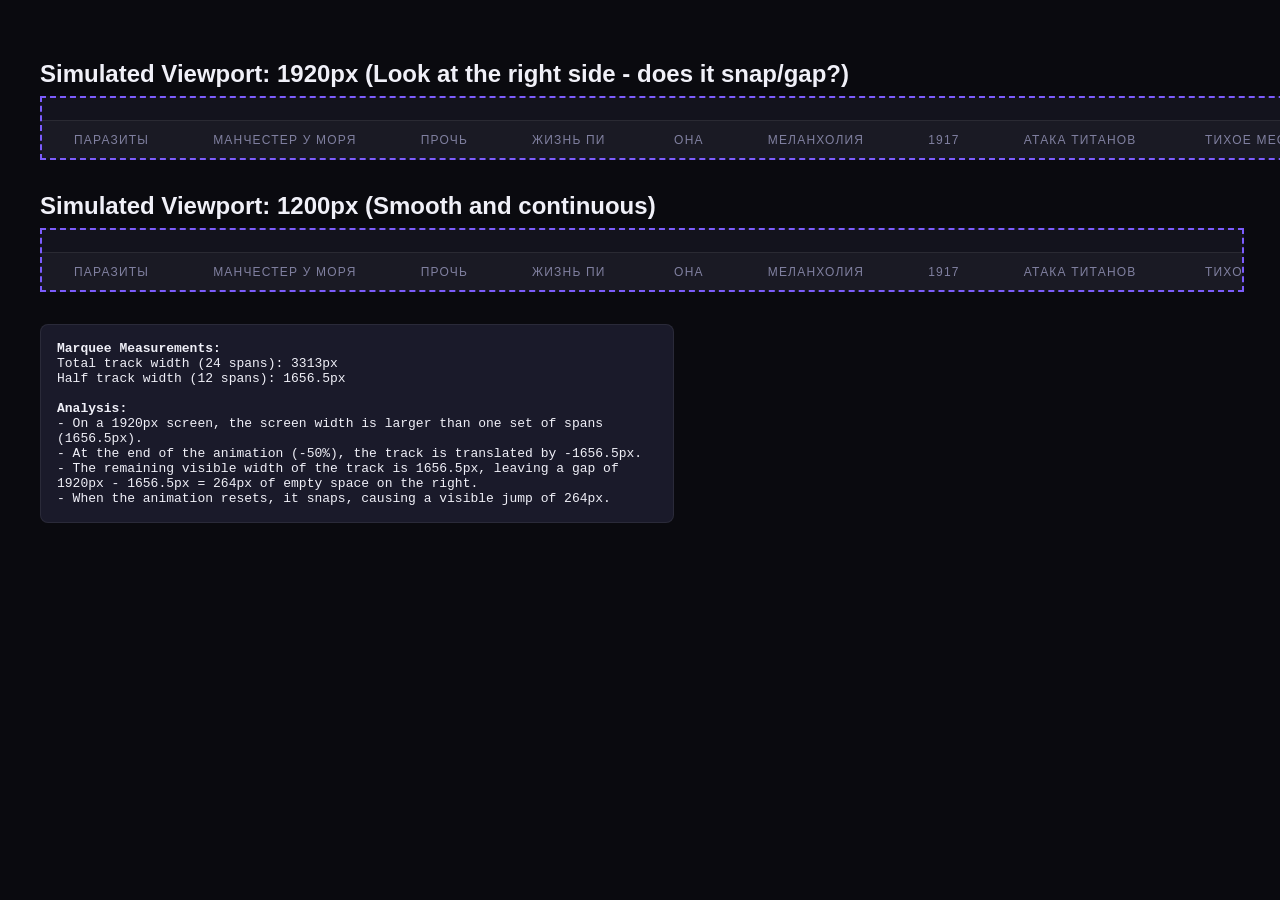
<file: .agents/challenger_milestone_1_1/test_marquee.html>
<!DOCTYPE html>
<html>
<head>
  <style>
    body { background: #0a0a0f; color: #f0f0f8; font-family: sans-serif; padding: 2rem; }
    h2 { margin-bottom: 0.5rem; }
    .viewport-simulation {
      border: 2px dashed #7c5cfc;
      background: #13131d;
      position: relative;
      height: 60px;
      overflow: hidden;
      margin-bottom: 2rem;
    }
    /* Set simulated viewport widths */
    .w-1920 { width: 1920px; }
    .w-1200 { width: 1200px; }
    
    .film-strip {
      position: absolute;
      bottom: 0;
      left: 0;
      right: 0;
      overflow: hidden;
      white-space: nowrap;
      background: rgba(255,255,255,.03);
      border-top: 1px solid rgba(255,255,255,0.07);
      padding: .6rem 0;
    }
    .film-strip-track {
      display: inline-block;
      animation: marquee 30s linear infinite;
    }
    .film-strip span {
      display: inline-block;
      margin: 0 2rem;
      font-size: .75rem;
      color: #8080a0;
      text-transform: uppercase;
      letter-spacing: .1em;
    }
    @keyframes marquee {
      0% { transform: translate3d(0, 0, 0); }
      100% { transform: translate3d(-50%, 0, 0); }
    }
    .log-box {
      background: #1a1a2a;
      border: 1px solid rgba(255,255,255,0.07);
      padding: 1rem;
      border-radius: 8px;
      max-width: 600px;
      font-family: monospace;
    }
  </style>
</head>
<body>
  <h2>Simulated Viewport: 1920px (Look at the right side - does it snap/gap?)</h2>
  <div class="viewport-simulation w-1920">
    <div class="film-strip">
      <div class="film-strip-track" id="track-1920">
        <span>Паразиты</span><span>Манчестер у моря</span><span>Прочь</span><span>Жизнь Пи</span>
        <span>Она</span><span>Меланхолия</span><span>1917</span><span>Атака титанов</span>
        <span>Тихое место</span><span>Euphoria</span><span>Аркейн</span><span>Душа</span>
        <span>Паразиты</span><span>Манчестер у моря</span><span>Прочь</span><span>Жизнь Пи</span>
        <span>Она</span><span>Меланхолия</span><span>1917</span><span>Атака титанов</span>
        <span>Тихое место</span><span>Euphoria</span><span>Аркейн</span><span>Душа</span>
      </div>
    </div>
  </div>

  <h2>Simulated Viewport: 1200px (Smooth and continuous)</h2>
  <div class="viewport-simulation w-1200">
    <div class="film-strip">
      <div class="film-strip-track">
        <span>Паразиты</span><span>Манчестер у моря</span><span>Прочь</span><span>Жизнь Пи</span>
        <span>Она</span><span>Меланхолия</span><span>1917</span><span>Атака титанов</span>
        <span>Тихое место</span><span>Euphoria</span><span>Аркейн</span><span>Душа</span>
        <span>Паразиты</span><span>Манчестер у моря</span><span>Прочь</span><span>Жизнь Пи</span>
        <span>Она</span><span>Меланхолия</span><span>1917</span><span>Атака титанов</span>
        <span>Тихое место</span><span>Euphoria</span><span>Аркейн</span><span>Душа</span>
      </div>
    </div>
  </div>

  <div class="log-box" id="info">Calculating widths...</div>

  <script>
    window.onload = function() {
      const track = document.getElementById("track-1920");
      const totalWidth = track.offsetWidth;
      const halfWidth = totalWidth / 2;
      document.getElementById("info").innerHTML = `
        <strong>Marquee Measurements:</strong><br/>
        Total track width (24 spans): ${totalWidth}px<br/>
        Half track width (12 spans): ${halfWidth}px<br/>
        <br/>
        <strong>Analysis:</strong><br/>
        - On a 1920px screen, the screen width is larger than one set of spans (${halfWidth}px).<br/>
        - At the end of the animation (-50%), the track is translated by -${halfWidth}px.<br/>
        - The remaining visible width of the track is ${halfWidth}px, leaving a gap of 1920px - ${halfWidth}px = ${(1920 - halfWidth).toFixed(0)}px of empty space on the right.<br/>
        - When the animation resets, it snaps, causing a visible jump of ${(1920 - halfWidth).toFixed(0)}px.<br/>
      `;
    };
  </script>
</body>
</html>
</file>
